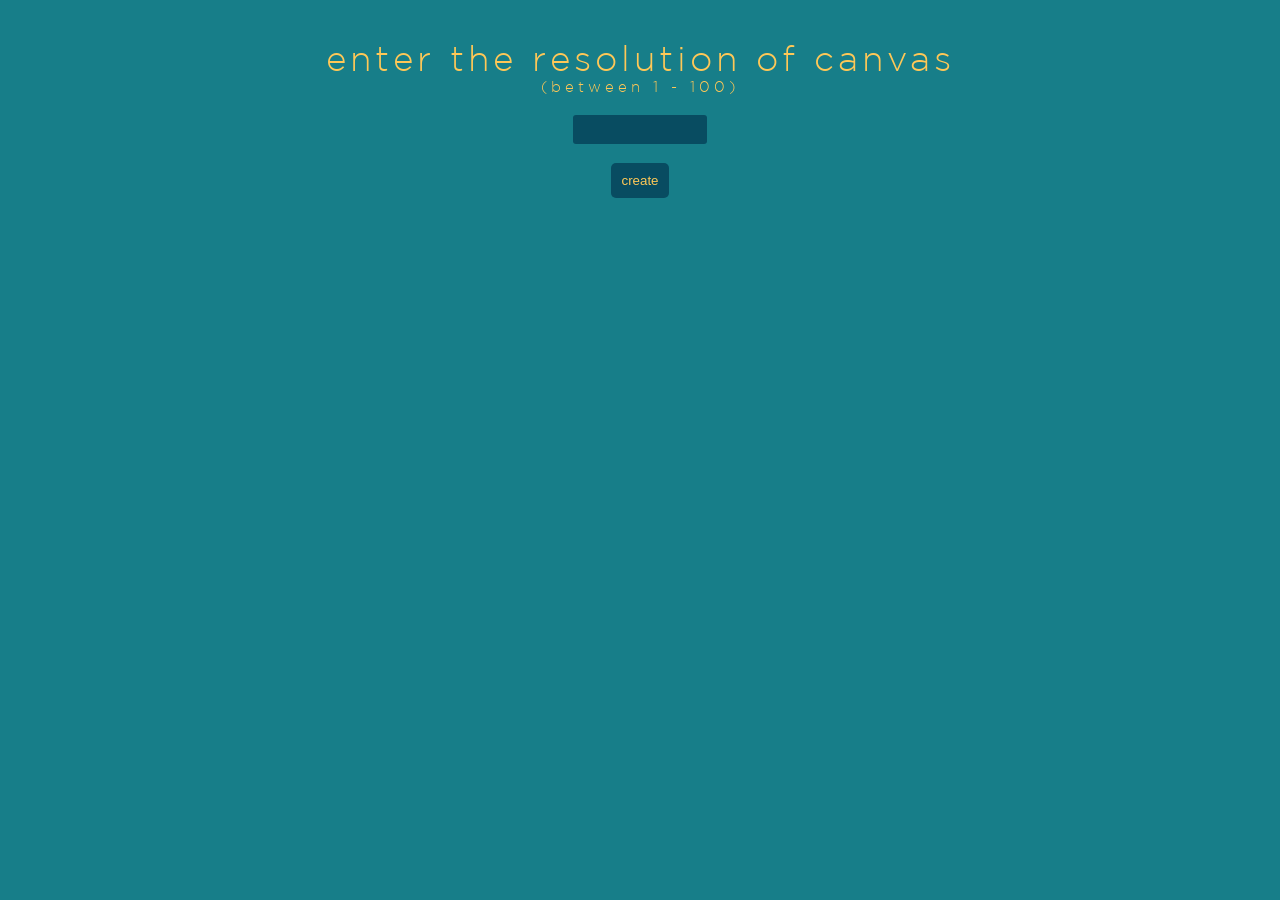
<file: index.html>
<!DOCTYPE html>
<html lang="en">
<head>
    <meta charset="UTF-8">
    <meta http-equiv="X-UA-Compatible" content="IE=edge">
    <meta name="viewport" content="width=device-width, initial-scale=1.0">
    <link rel="stylesheet" href="style.css">
    <title>Etch A Sketch</title>
    <link rel="icon" href="etcha icon.png">
    <script src="./script.js" defer></script> 
</head>
<body>
    <header>
        <label for="size" id="label">enter the resolution of canvas</label>
    
        <label for="size">(between 1 - 100)</label>
        <br>
        <input type="number" id="size" value="number of pixels">
        <br>
        <button type="button" id="myButton">create</button>
    </header>
    <div id="container"></div> 
    <footer></footer>
</body>
</html>
</file>
<file: style.css>
@font-face {
    font-family: 'Gotham';
    src: url(./Gotham-Font/GothamLight.ttf);
}

body{
    font-family: 'Gotham';
    display: flex;
    flex-direction: column;
    background-color: rgb(23, 126, 137);
    color: rgb(255, 200, 87);
    align-items: center;
    gap: 50px;
    padding: 30px;
    letter-spacing: 4px;
}

header{
    display: flex;
    flex-direction: column;
    align-items: center;
}

#label{
    font-size: 35px;
}

label{
    font-size: 15px;
}

input{
    border: 3px rgb(8, 76, 97);
    appearance: none;
    -webkit-appearance: none;
    -ms-appearance: none;
    -moz-appearance: none;
    background: rgb(8, 76, 97);
    padding: 7px;
    width: 120px;
    border-radius: 3px;
    
}

input, select, textarea{
    color: rgb(255, 200, 87);
}

input::-webkit-outer-spin-button,
input::-webkit-inner-spin-button {
  -webkit-appearance: none;
  margin: 0;
}


input:focus {
    border: 3px rgb(255, 200, 87);
}

input:focus::placeholder{
    color: transparent;
}

input::placeholder{
    color: rgb(255, 200, 87);
    transition: color 0.3s ease;
}

button{
    border: none;
    appearance: none;
    color: rgb(255, 200, 87);
    border: 0px;
    padding: 10px;
    border-radius: 5px;
    background-color: rgb(8, 76, 97);
}

button:active{
    background-color: rgb(255, 200, 87);
}

#container{
    display: flex;
    flex-wrap: wrap;
    cursor: url(./curserOnePixel.png), auto;
}

.pixel{
    display: flex;
}
</file>
<file: Etch-A-Sketch/style.css>
@font-face {
    font-family: 'Gotham';
    src: url(./Gotham-Font/GothamLight.ttf);
}

body{
    font-family: 'Gotham';
    display: flex;
    flex-direction: column;
    background-color: rgb(23, 126, 137);
    color: rgb(255, 200, 87);
    align-items: center;
    gap: 50px;
    padding: 30px;
    letter-spacing: 4px;
}

header{
    display: flex;
    flex-direction: column;
    align-items: center;
}

#label{
    font-size: 35px;
}

label{
    font-size: 15px;
}

input{
    border: 3px rgb(8, 76, 97);
    appearance: none;
    -webkit-appearance: none;
    -ms-appearance: none;
    -moz-appearance: none;
    background: rgb(8, 76, 97);
    padding: 7px;
    width: 120px;
    border-radius: 3px;
    
}

input, select, textarea{
    color: rgb(255, 200, 87);
}

input::-webkit-outer-spin-button,
input::-webkit-inner-spin-button {
  -webkit-appearance: none;
  margin: 0;
}


input:focus {
    border: 3px rgb(255, 200, 87);
}

input:focus::placeholder{
    color: transparent;
}

input::placeholder{
    color: rgb(255, 200, 87);
    transition: color 0.3s ease;
}

button{
    border: none;
    appearance: none;
    color: rgb(255, 200, 87);
    border: 0px;
    padding: 10px;
    border-radius: 5px;
    background-color: rgb(8, 76, 97);
}

button:active{
    background-color: rgb(255, 200, 87);
}

#container{
    display: flex;
    flex-wrap: wrap;
    cursor: url(./curserOnePixel.png), auto;
}

.pixel{
    display: flex;
}
</file>
